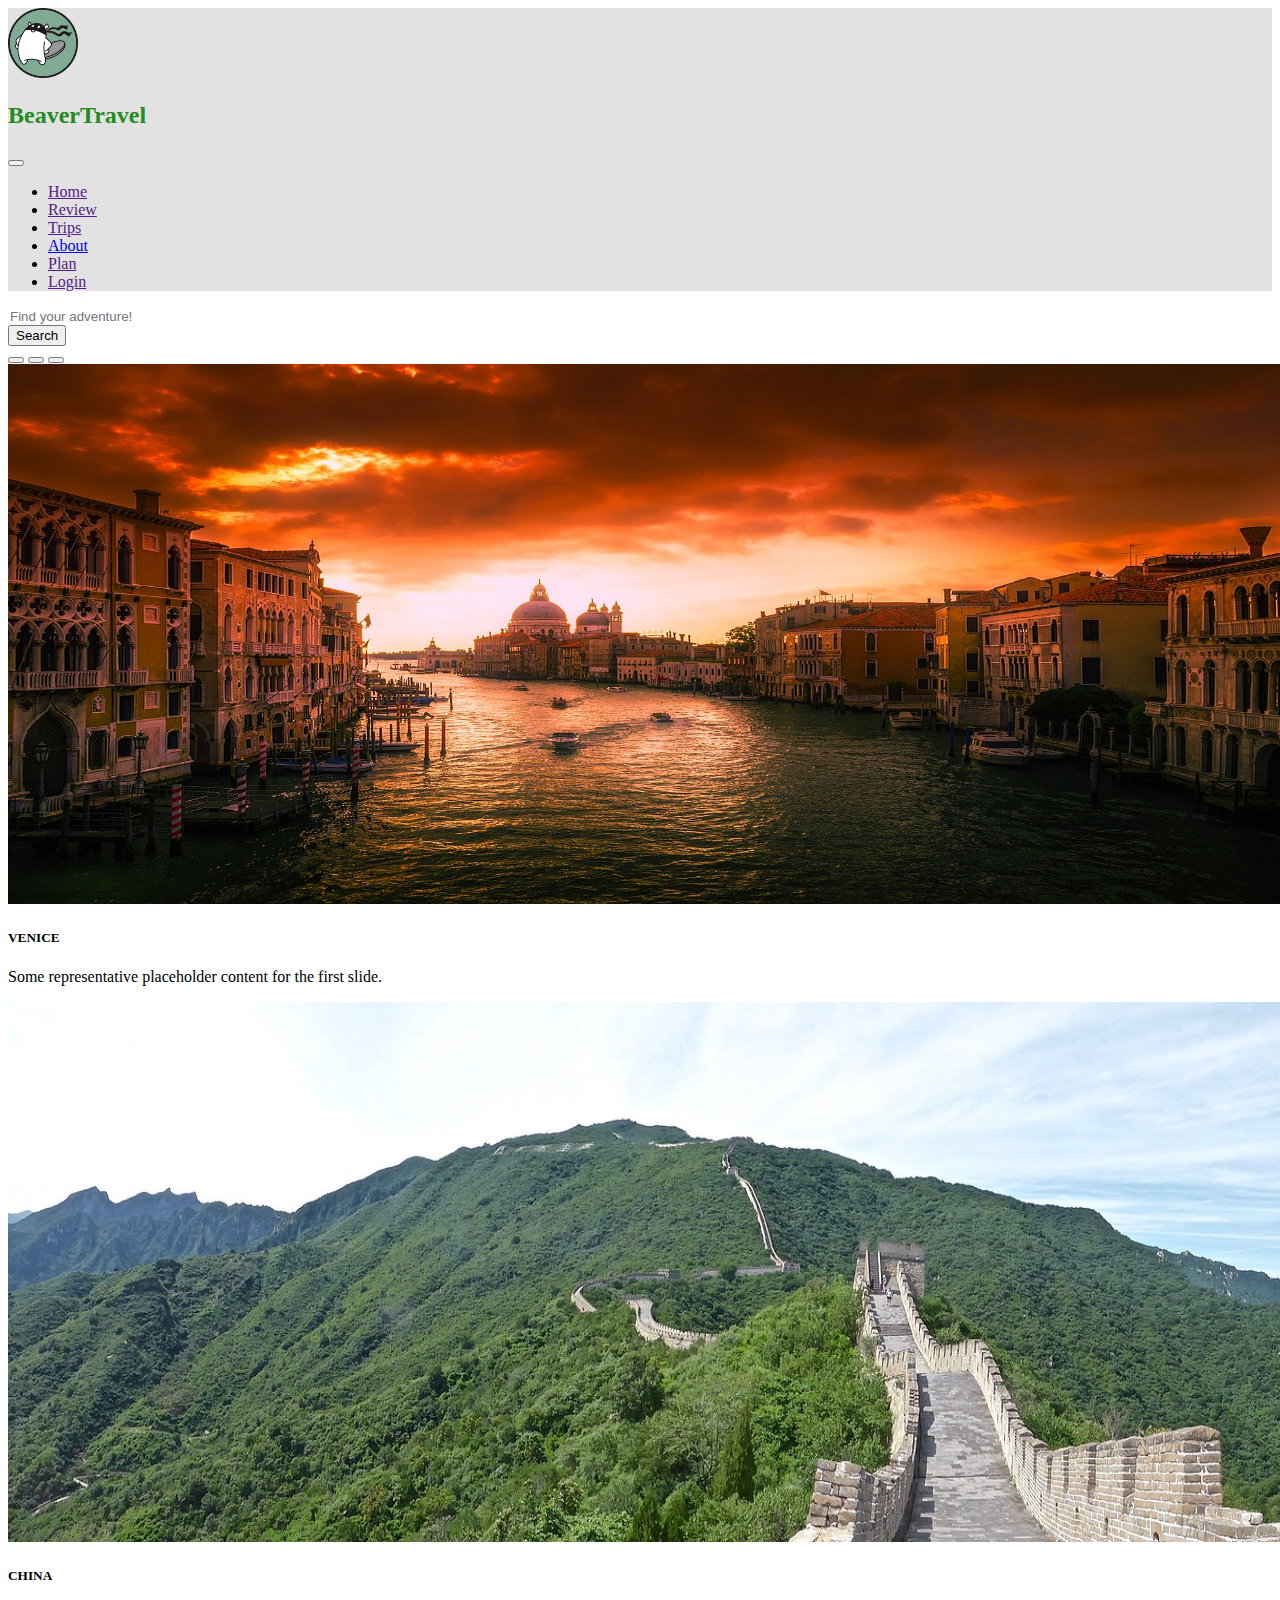
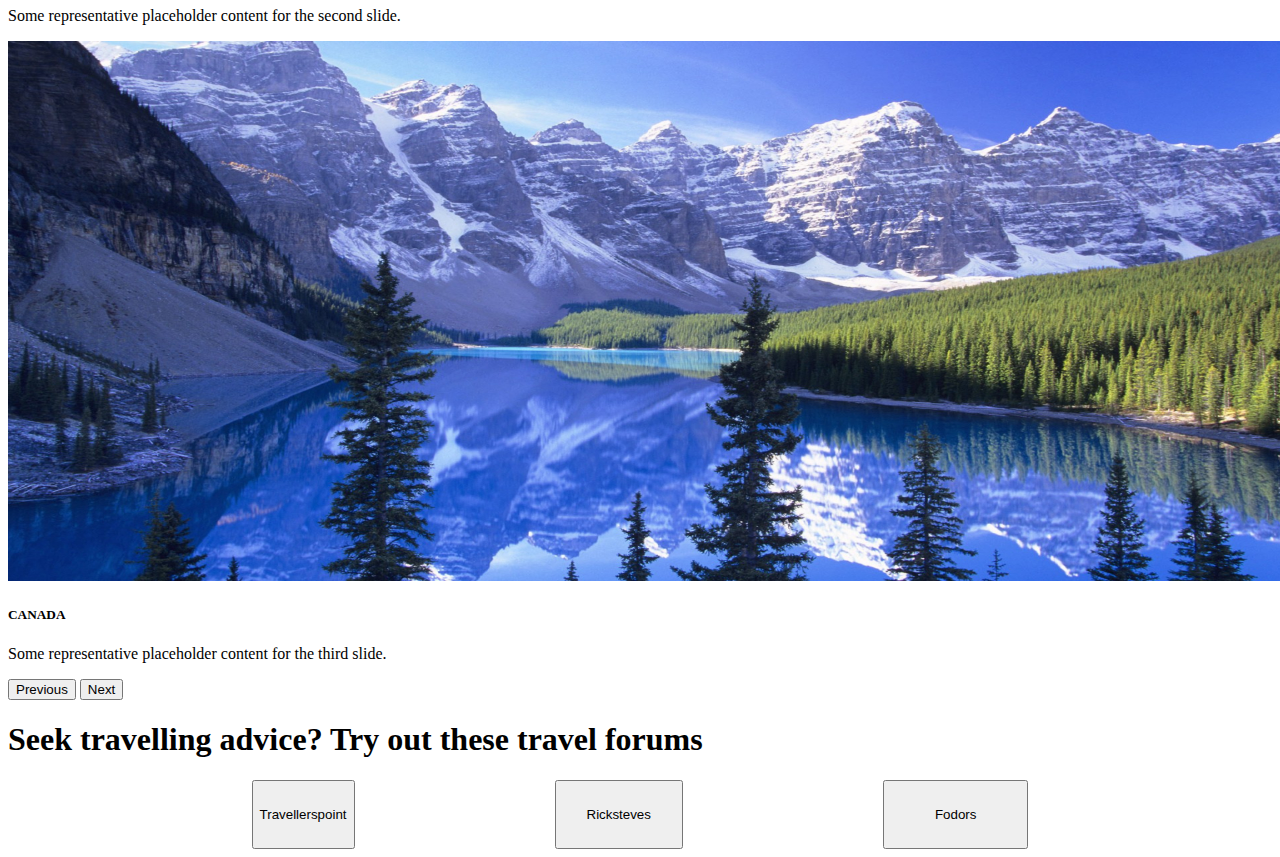
<file: index.html>
<!DOCTYPE html>
<html lang="en">
    <head>
        <meta charset="UTF-8">
        <meta http-equiv="X-UA-Compatible" content="IE=edge">
        <meta name="viewport" content="width=device-width, initial-scale=1.0">
        <title>BeaverTravel</title>
        <link rel="stylesheet" href="style.css">
        <link href="https://cdn.jsdelivr.net/npm/bootstrap@5.1.3/dist/css/bootstrap.min.css" rel="stylesheet"
              integrity="sha384-1BmE4kWBq78iYhFldvKuhfTAU6auU8tT94WrHftjDbrCEXSU1oBoqyl2QvZ6jIW3" crossorigin="anonymous">
        <script src="https://code.jquery.com/jquery-3.2.1.slim.min.js"></script>
    </head>
    <body class="bg-light">

    <!-Navigation header->
        <nav class="navbar navbar-expand-lg navbar-light headerClr">
            <div class="container">
                <a class="navbar-brand me-3" href="index.html"><img src="images/logo.png" height="70" width="70" alt="Logo image"></a>
                <h2 class="headerTxt">BeaverTravel</h2>
                <button class="navbar-toggler" type="button" data-bs-toggle="collapse" data-bs-target="#navbarNav" aria-controls="navbarNav" aria-expanded="false" aria-label="Toggle navigation">
                    <span class="navbar-toggler-icon"></span>
                </button>
                <div class="collapse navbar-collapse" id="navbarNav">
                    <ul class="navbar-nav ms-auto me-lg-5 gap-3">
                        <li class="nav-item">
                            <a class="nav-link active" aria-current="page" href="">Home</a>
                        </li>
                        <li class="nav-item">
                            <a class="nav-link" href="">Review</a>
                        </li>
                        <li class="nav-item">
                            <a class="nav-link" href="">Trips</a>
                        </li>
                        <li class="nav-item">
                            <a class="nav-link" href="about_us.html">About</a>
                        </li>
                        <li class="nav-item">
                            <a class="nav-link" href="">Plan</a>
                        </li>
                        <li class="nav-item">
                            <a class="nav-link" href="">Login</a>
                        </li>
                    </ul>
                </div>
            </div>
        </nav>

        <!-Search bar->
            <div class="row justify-content-center mt-5 mb-5">
                <div class="col-12 col-md-10 col-lg-8">
                    <form class="card card-sm">
                        <div class="card-body row no-gutters align-items-center">
                            <div class="col-auto">
                                <i class="fas fa-search h4 text-body"></i>
                            </div>
                            <!--end of col-->
                            <div class="col">
                                <input class="form-control form-control-lg form-control-borderless" type="search" placeholder="Find your adventure!">
                            </div>
                            <!--end of col-->
                            <div class="col-auto">
                                <button class="btn btn-lg btn-success" type="submit">Search</button>
                            </div>
                            <!--end of col-->
                        </div>
                    </form>
                </div>
                <!--end of col-->
                </div>
            </div>

        <!-Carousel Autoplay->
            <div id="carouselExampleCaptions" class="carousel slide" data-bs-ride="carousel">
                <div class="carousel-indicators">
                    <button type="button" data-bs-target="#carouselExampleCaptions" data-bs-slide-to="0" class="active" aria-current="true" aria-label="Slide 1"></button>
                    <button type="button" data-bs-target="#carouselExampleCaptions" data-bs-slide-to="1" aria-label="Slide 2"></button>
                    <button type="button" data-bs-target="#carouselExampleCaptions" data-bs-slide-to="2" aria-label="Slide 3"></button>
                </div>
                <div class="carousel-inner">
                    <div class="carousel-item active">
                        <img src="images/Venice.jpg" class="d-block w-100 carousel-autoplay-img" alt="Venice">
                        <div class="carousel-caption d-none d-md-block">
                            <h5>VENICE</h5>
                            <p>Some representative placeholder content for the first slide.</p>
                        </div>
                    </div>
                    <div class="carousel-item">
                        <img src="images/China.jpg" class="d-block w-100 carousel-autoplay-img" alt="China">
                        <div class="carousel-caption d-none d-md-block">
                            <h5>CHINA</h5>
                            <p>Some representative placeholder content for the second slide.</p>
                        </div>
                    </div>
                    <div class="carousel-item">
                        <img src="images/Canada.jpg" class="d-block w-100 carousel-autoplay-img" alt="Canada">
                        <div class="carousel-caption d-none d-md-block">
                            <h5>CANADA</h5>
                            <p>Some representative placeholder content for the third slide.</p>
                        </div>
                    </div>
                </div>
                <button class="carousel-control-prev" type="button" data-bs-target="#carouselExampleCaptions" data-bs-slide="prev">
                    <span class="carousel-control-prev-icon" aria-hidden="true"></span>
                    <span class="visually-hidden">Previous</span>
                </button>
                <button class="carousel-control-next" type="button" data-bs-target="#carouselExampleCaptions" data-bs-slide="next">
                    <span class="carousel-control-next-icon" aria-hidden="true"></span>
                    <span class="visually-hidden">Next</span>
                </button>
            </div>

        <!-Forums->
            <div class="mt-5">
                <div>
                    <h1 class="text-center">Seek travelling advice? Try out these travel forums</h1>
                </div>
                <div class="forums-links mt-5 mb-5">
                    <a href="https://www.travellerspoint.com/forum.cfm"><button class="btn btn-warning" style="padding-top: 25px; padding-bottom: 25px" type="button">Travellerspoint</button></a>
                    <a href="https://www.ricksteves.com/travel-forum"><button class="forum-button btn btn-warning" style="padding-top: 25px; padding-bottom: 25px; padding-left: 30px; padding-right: 30px" type="button">Ricksteves</button></a>
                    <a href="https://www.fodors.com"><button class="forum-button btn btn-warning" style="padding-top: 25px; padding-bottom: 25px; padding-left: 50px; padding-right: 50px" type="button">Fodors</button></a>
                </div>
            </div>

        <!-Popular locations->




        <!-Bootstrap bundle->
        <script src="https://cdn.jsdelivr.net/npm/bootstrap@5.1.3/dist/js/bootstrap.bundle.min.js"
                integrity="sha384-ka7Sk0Gln4gmtz2MlQnikT1wXgYsOg+OMhuP+IlRH9sENBO0LRn5q+8nbTov4+1p" crossorigin="anonymous">
        </script>
    </body>
</html>
</file>
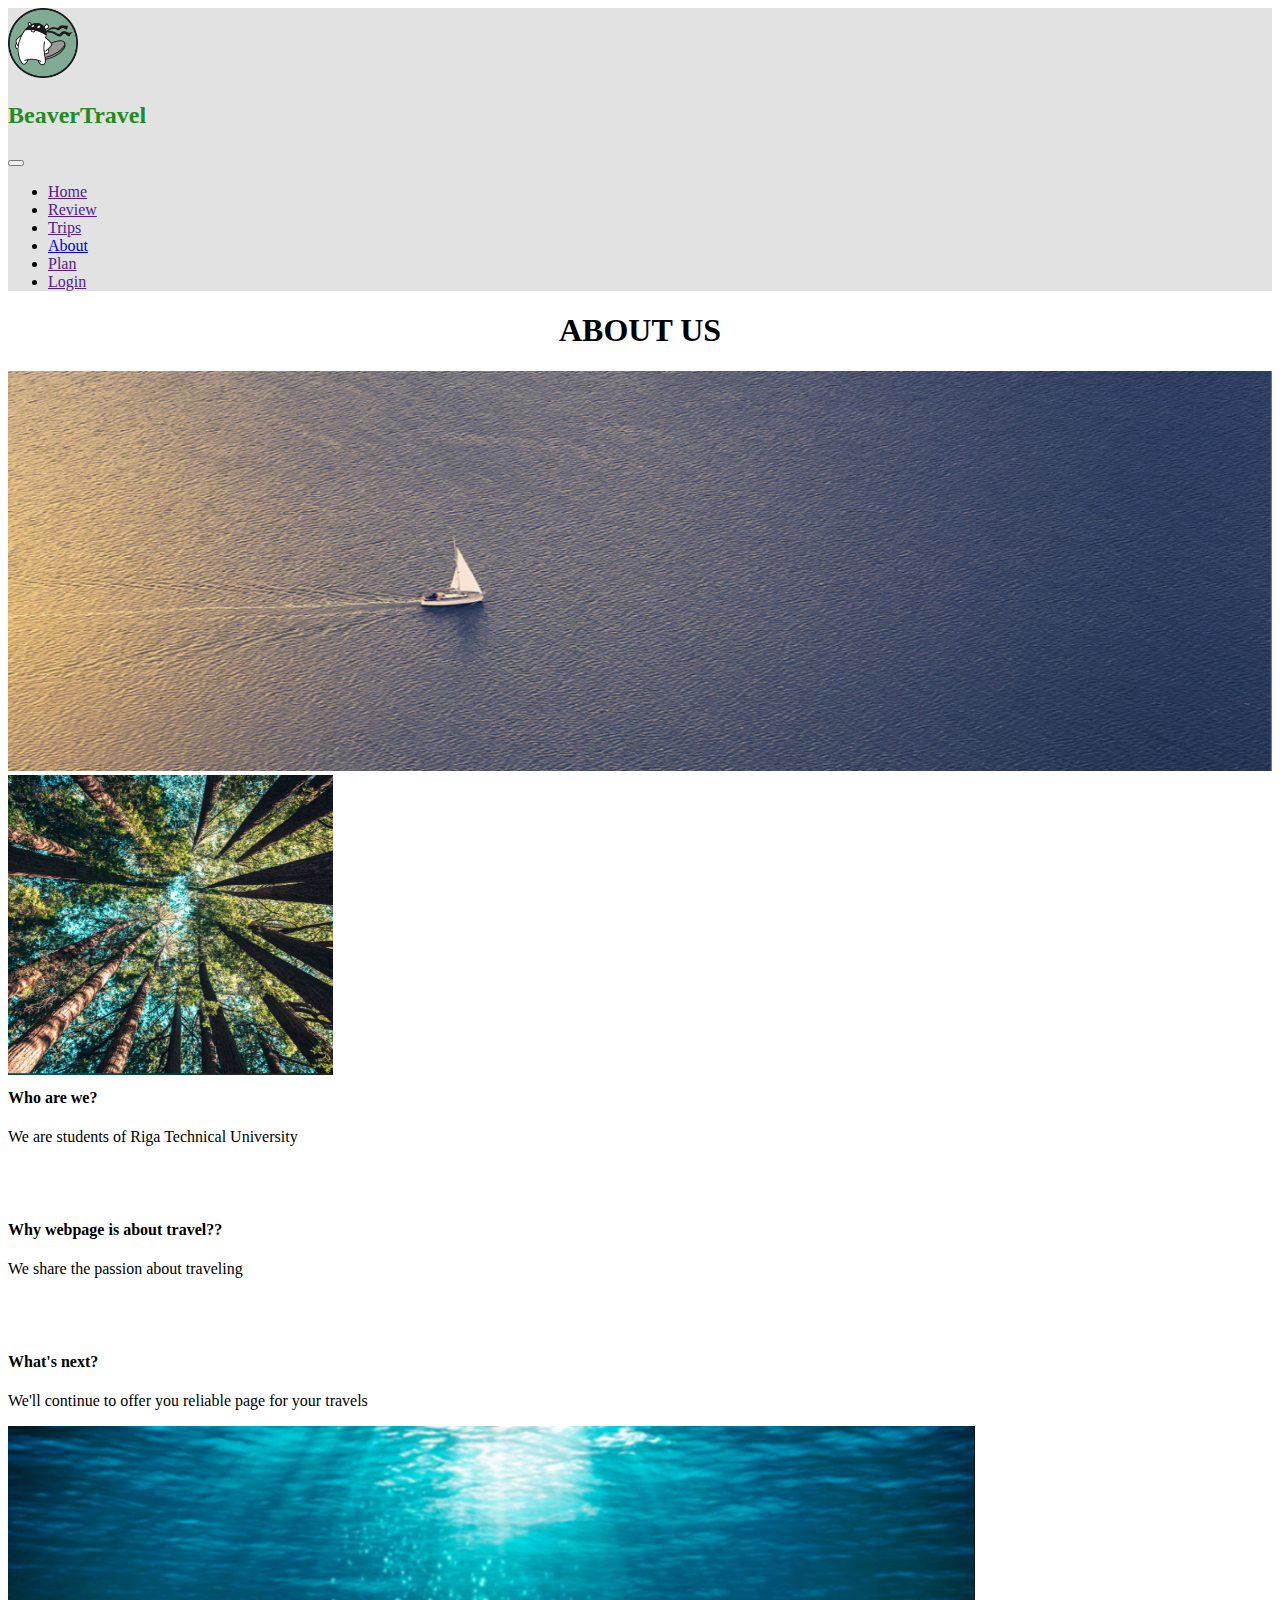
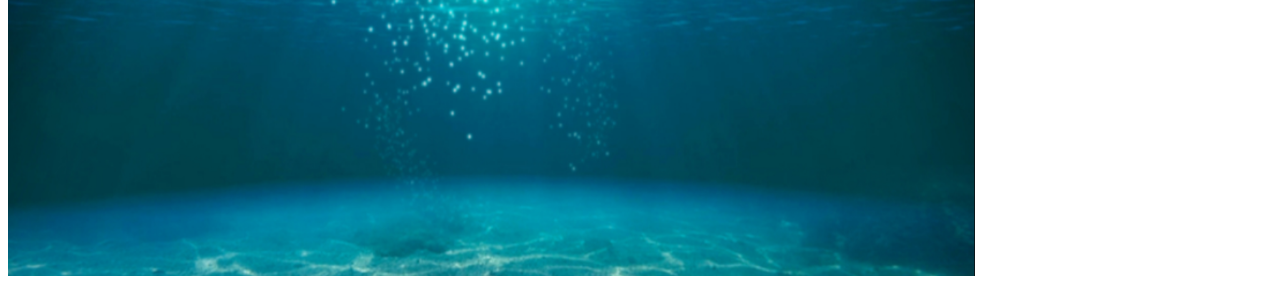
<file: about_us.html>
<!DOCTYPE html>
<html lang="en">
  <head>
    <meta charset="UTF-8" />
    <meta http-equiv="X-UA-Compatible" content="IE=edge" />
    <meta name="viewport" content="width=device-width, initial-scale=1.0" />
    <title>BeaverTravel</title>
    <link rel="stylesheet" href="../style.css" />
    <link
      href="https://cdn.jsdelivr.net/npm/bootstrap@5.1.3/dist/css/bootstrap.min.css"
      rel="stylesheet"
      integrity="sha384-1BmE4kWBq78iYhFldvKuhfTAU6auU8tT94WrHftjDbrCEXSU1oBoqyl2QvZ6jIW3"
      crossorigin="anonymous"
    />
  </head>
  <body class="bg-light">
    <!-Navigation header->
    <nav class="navbar navbar-expand-lg navbar-light headerClr">
      <div class="container">
        <a class="navbar-brand me-3" href="index.html"
          ><img src="images/logo.png" height="70" width="70" alt="Logo image"
        /></a>
        <h2 class="headerTxt">BeaverTravel</h2>
        <button
          class="navbar-toggler"
          type="button"
          data-bs-toggle="collapse"
          data-bs-target="#navbarNav"
          aria-controls="navbarNav"
          aria-expanded="false"
          aria-label="Toggle navigation"
        >
          <span class="navbar-toggler-icon"></span>
        </button>
        <div class="collapse navbar-collapse" id="navbarNav">
          <ul class="navbar-nav ms-auto me-lg-5 gap-3">
            <li class="nav-item">
              <a class="nav-link active" aria-current="page" href="">Home</a>
            </li>
            <li class="nav-item">
              <a class="nav-link" href="">Review</a>
            </li>
            <li class="nav-item">
              <a class="nav-link" href="">Trips</a>
            </li>
            <li class="nav-item">
              <a class="nav-link active" aria-current="page" href="about_us.html"
                >About</a
              >
            </li>
            <li class="nav-item">
              <a class="nav-link" href="">Plan</a>
            </li>
            <li class="nav-item">
              <a class="nav-link" href="">Login</a>
            </li>
          </ul>
        </div>
      </div>
    </nav>

    <!-About category text->
    <div class="container mt-5">
      <h1 style="text-align: center">ABOUT US</h1>
    </div>

    <img
      src="images/boat.png"
      class="img-fluid mt-4 mb-2"
      style="width: 100%; height: 400px"
      alt="Photografer image"
    />

    <!-About main text->
    <div class="container">
      <div class="row">
        <div class="col">
          <img
            src="images/tree.png"
            class="mt-5 ml"
            style="height: 300px; width: 325px"
            alt="Profile picture"
          />
        </div>
        <div class="col-5">
          <h4 style="margin-top: 10px">Who are we?</h4>
          <p>We are students of Riga Technical University</p>
          <h4 style="margin-top: 75px">Why webpage is about travel??</h4>
          <p>We share the passion about traveling</p>
          <h4 style="margin-top: 75px">What's next?</h4>
          <p>We'll continue to offer you reliable page for your travels</p>
        </div>
      </div>
    </div>

    <!-About quote container->
    <div class="container-fluid px-0 mt-5">
      <div class="forumtxt">
        <img
          src="images/deep.png"
          style="object-fit: cover; height: 50vh"
          class="w-100"
          alt="Deep"
        />
      </div>
    </div>

    <!-Bootstrap bundle->
    <script
      src="https://cdn.jsdelivr.net/npm/bootstrap@5.1.3/dist/js/bootstrap.bundle.min.js"
      integrity="sha384-ka7Sk0Gln4gmtz2MlQnikT1wXgYsOg+OMhuP+IlRH9sENBO0LRn5q+8nbTov4+1p"
      crossorigin="anonymous"
    ></script>
  </body>
</html>
</file>
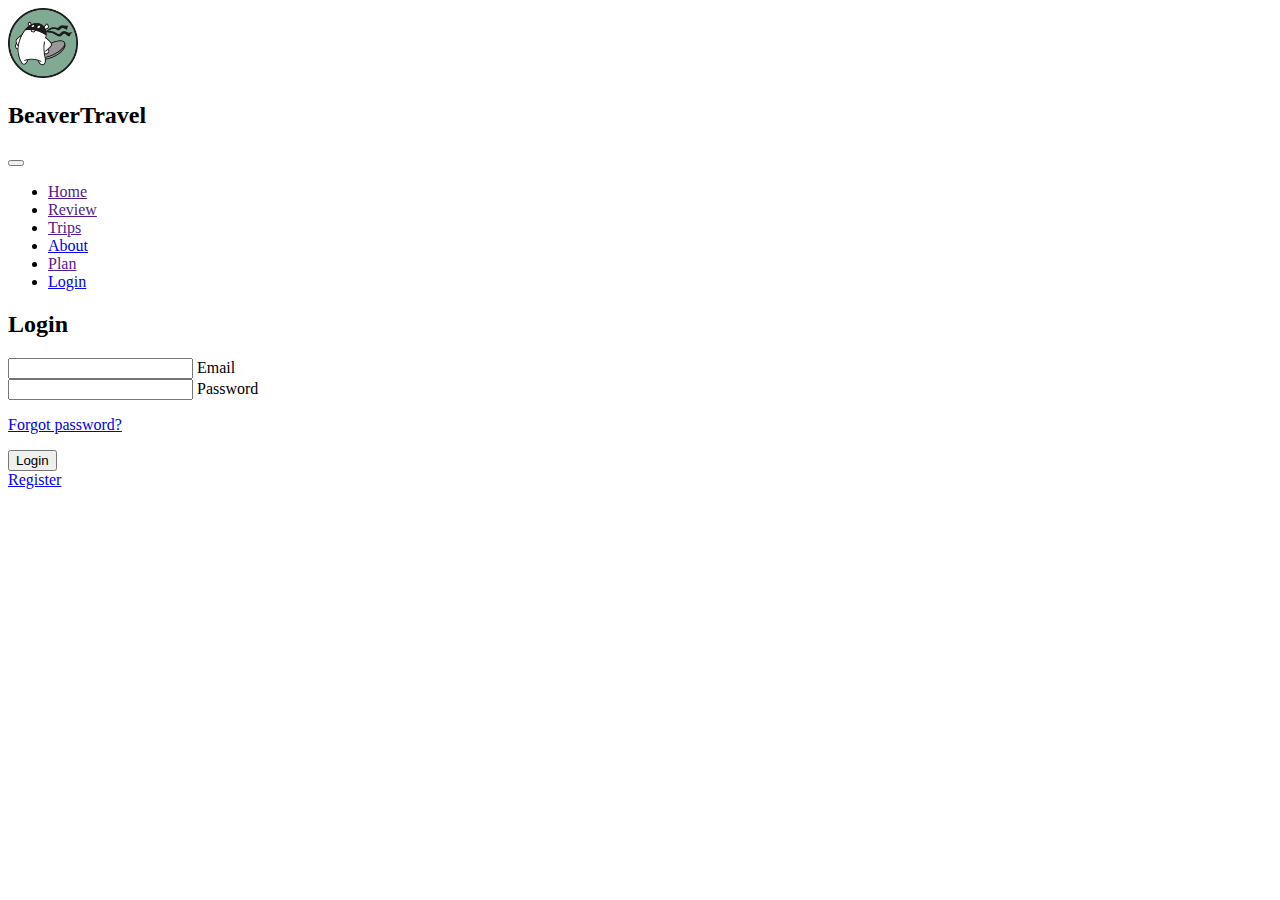
<file: login.html>
<!DOCTYPE html>
<html lang="en">
  <head>
    <meta charset="UTF-8" />
    <meta http-equiv="X-UA-Compatible" content="IE=edge" />
    <meta name="viewport" content="width=device-width, initial-scale=1.0" />
    <title>BeaverTravel</title>
    <link rel="stylesheet" href="Stylelogin.css" />
    <link
      href="https://cdn.jsdelivr.net/npm/bootstrap@5.1.3/dist/css/bootstrap.min.css"
      rel="stylesheet"
      integrity="sha384-1BmE4kWBq78iYhFldvKuhfTAU6auU8tT94WrHftjDbrCEXSU1oBoqyl2QvZ6jIW3"
      crossorigin="anonymous"
    />
  </head>
  <body class="bg-light">
    <!-Navigation header->
    <nav class="navbar navbar-expand-lg navbar-light headerClr">
      <div class="container">
        <a class="navbar-brand me-3" href="about_us.html"
          ><img src="images/logo.png" height="70" width="70" alt="Logo image"
        /></a>
        <h2 class="headerTxt">BeaverTravel</h2>
        <button
          class="navbar-toggler"
          type="button"
          data-bs-toggle="collapse"
          data-bs-target="#navbarNav"
          aria-controls="navbarNav"
          aria-expanded="false"
          aria-label="Toggle navigation"
        >
          <span class="navbar-toggler-icon"></span>
        </button>
        <div class="collapse navbar-collapse" id="navbarNav">
          <ul class="navbar-nav ms-auto me-lg-5 gap-3">
            <li class="nav-item">
              <a class="nav-link" aria-current="page" href="">Home</a>
            </li>
            <li class="nav-item">
              <a class="nav-link" href="">Review</a>
            </li>
            <li class="nav-item">
              <a class="nav-link" href="">Trips</a>
            </li>
            <li class="nav-item">
              <a class="nav-link" href="about_us.html">About</a>
            </li>
            <li class="nav-item">
              <a class="nav-link" href="">Plan</a>
            </li>
            <li class="nav-item">
              <a class="nav-link active" aria-current="page" href="login.html"
                >Login</a
              >
            </li>
          </ul>
        </div>
      </div>
    </nav>
    <form>
        <section class="vh-100 style">
            <div class="container py-5 h-100">
              <div class="row  justify-content-center align-items-center h-100">
                <div class="col-10 col-md-8 col-lg-6 col-xl-4">
                  <div class="card bg-success text-white" >
                    <div class="card-body p-5 text-center">
          
                      <div class="">
          
                        <h2 class="fw-bold mb-2 ">Login</h2>
          
                        <div class="form-outline form-white mb-4">
                          <input type="email" id="Email" class="form-control form-control-lg" />
                          <label class="form-label" for="Email">Email</label>
                        </div>
          
                        <div class="form-outline form-white mb-2">
                          <input type="password" id="Password" class="form-control form-control-lg" />
                          <label class="form-label" for="Password">Password</label>
                        </div>
          
                        <p class="small mb-1 pb-lg-2"><a class="text-white-50" href="#!">Forgot password?</a></p>
          
                        <button class="btn btn-outline-light btn-lg px-5 mb-3" type="submit">Login</button>
                      </div>
        
                      <div>

                        <a href="#!" class="text-white-50 fw-bold">Register</a>
                        
                      </div>
          
                    </div>
                  </div>
                </div>
              </div>
            </div>
          </section>
    <!-Bootstrap bundle->
    <script
      src="https://cdn.jsdelivr.net/npm/bootstrap@5.1.3/dist/js/bootstrap.bundle.min.js"
      integrity="sha384-ka7Sk0Gln4gmtz2MlQnikT1wXgYsOg+OMhuP+IlRH9sENBO0LRn5q+8nbTov4+1p"
      crossorigin="anonymous"
    ></script>
  </body>
</html>
</file>
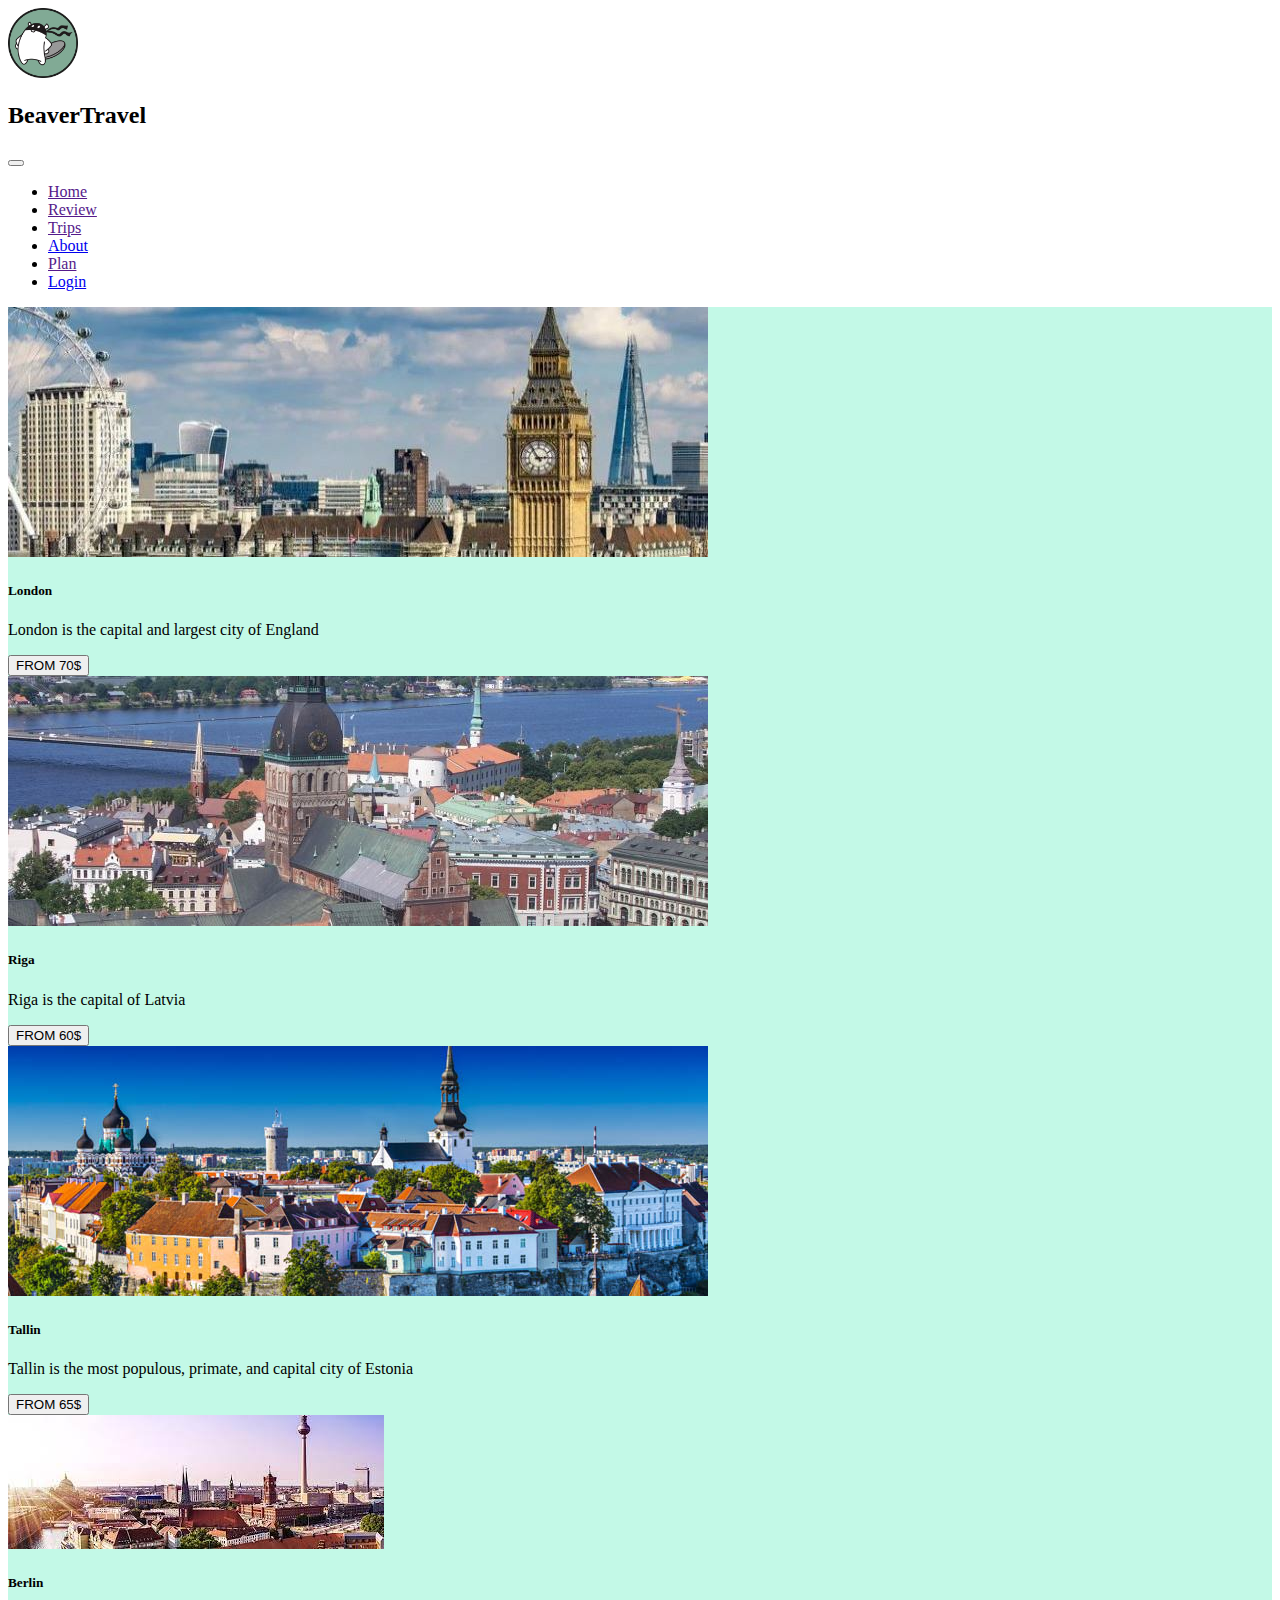
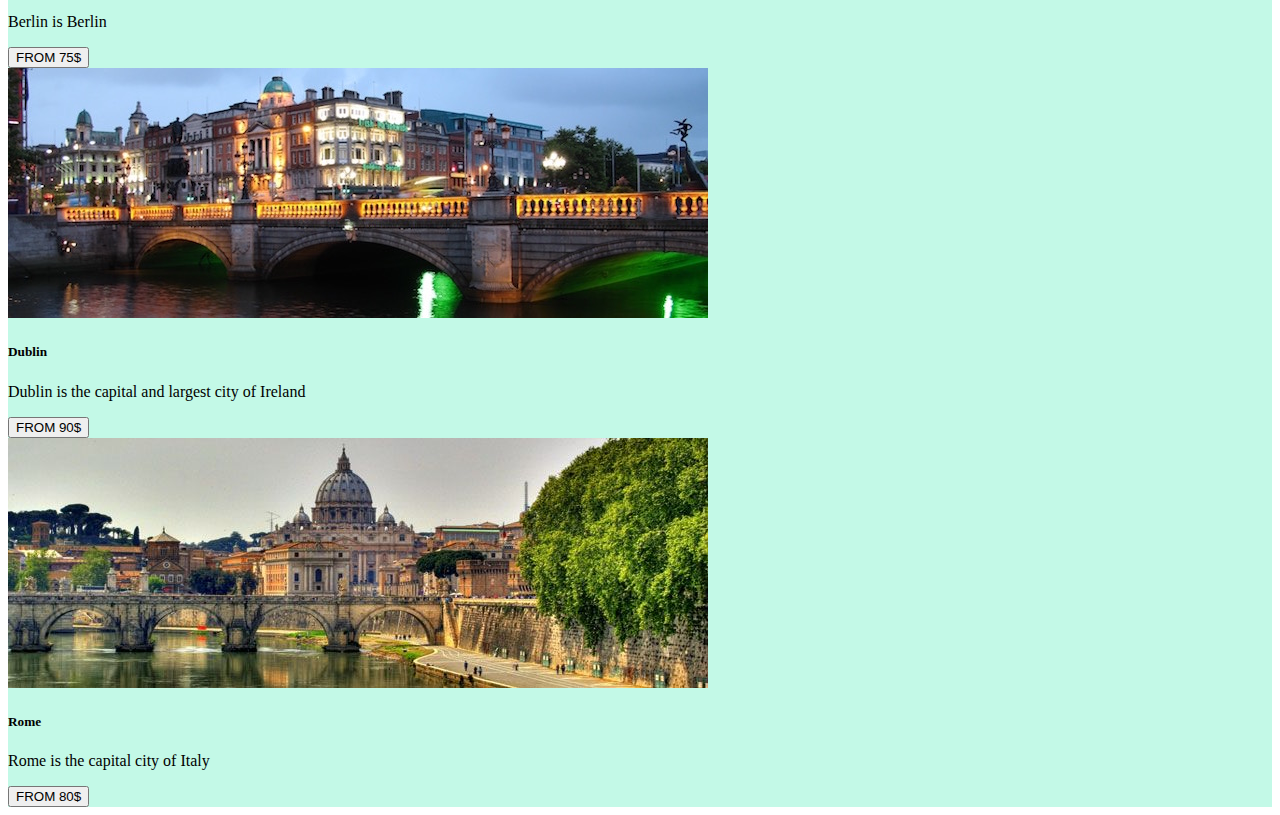
<file: Trips.html>
<!DOCTYPE html>
<html lang="en">
  <head>
    <meta charset="UTF-8" />
    <meta http-equiv="X-UA-Compatible" content="IE=edge" />
    <meta name="viewport" content="width=device-width, initial-scale=1.0" />
    <title>BeaverTravel</title>
    <link rel="stylesheet" href="Stylelogin.css" />
    <link
      href="https://cdn.jsdelivr.net/npm/bootstrap@5.1.3/dist/css/bootstrap.min.css"
      rel="stylesheet"
      integrity="sha384-1BmE4kWBq78iYhFldvKuhfTAU6auU8tT94WrHftjDbrCEXSU1oBoqyl2QvZ6jIW3"
      crossorigin="anonymous"
    />
  </head>
  <body class="bg-light">
    <!-Navigation header->
    <nav class="navbar navbar-expand-lg navbar-light headerClr">
      <div class="container">
        <a class="navbar-brand me-3" href="about_us.html"
          ><img src="images/logo.png" height="70" width="70" alt="Logo image"
        /></a>
        <h2 class="headerTxt">BeaverTravel</h2>
        <button
          class="navbar-toggler"
          type="button"
          data-bs-toggle="collapse"
          data-bs-target="#navbarNav"
          aria-controls="navbarNav"
          aria-expanded="false"
          aria-label="Toggle navigation"
        >
          <span class="navbar-toggler-icon"></span>
        </button>
        <div class="collapse navbar-collapse" id="navbarNav">
          <ul class="navbar-nav ms-auto me-lg-5 gap-3">
            <li class="nav-item">
              <a class="nav-link" aria-current="page" href="">Home</a>
            </li>
            <li class="nav-item">
              <a class="nav-link" href="">Review</a>
            </li>
            <li class="nav-item">
              <a class="nav-link" href="">Trips</a>
            </li>
            <li class="nav-item">
              <a class="nav-link" href="about_us.html">About</a>
            </li>
            <li class="nav-item">
              <a class="nav-link" href="">Plan</a>
            </li>
            <li class="nav-item">
              <a class="nav-link active" aria-current="page" href="login.html"
                >Login</a
              >
            </li>
          </ul>
        </div>
      </div>
    </nav>
    <form>


        <section style="background-color: #C3F9E7;">
            <div class="container py-5">
                        <div class="row justify-content-center mb-3">
                            <div class="col-md-12 col-xl-10">
                              <div class="card shadow-0 border rounded-3">
                                <div class="card-body">
                                  <div class="row">
                                    <div class="col-md-12 col-lg-3 col-xl-3 mb-4 mb-lg-0">
                                      <div class="">
                            <img src="images/London.jpg"
                              class="w-100" />
                          </div>
                        </div>
                        <div class="col-md-6 col-lg-6 col-xl-6">
                          <h5>London</h5>
                          <div class="d-flex flex-row">
                            <div class="text-danger mb-1 me-2">                             
                            </div>
                           <p class="text-truncate mb-4 mb-md-1">
                            London is the capital and largest city of England
                          </p>
                          </div>
                        </div>
                        <div class="col-xl-3 border-start">        
                          <div class="d-flex flex-column mt-3">
                            <button class="btn btn-success btn-lg " type="button">FROM 70$</button>
                          </div>
                        </div>
                      </div>
                    </div>
                  </div>
                </div>
              </div>


              <div class="row justify-content-center mb-3">
                <div class="col-md-12 col-xl-10">
                  <div class="card shadow-0 border rounded-3">
                    <div class="card-body">
                      <div class="row">
                        <div class="col-md-12 col-lg-3 col-xl-3 mb-4 mb-lg-0">
                            <div class="">
                            <img src="images/Riga.jpg"
                              class="w-100" />
                          </div>
                        </div>
                        <div class="col-md-6 col-lg-6 col-xl-6">
                          <h5>Riga</h5>
                          <div class="d-flex flex-row">
                            <div class="text-danger mb-1 me-2">                             
                            </div>
                           <p class="text-truncate mb-4 mb-md-1">
                            Riga  is the capital of Latvia
                          </p>
                          </div>
                        </div>
                        <div class="col-xl-3 border-start">        
                          <div class="d-flex flex-column mt-3">
                            <button class="btn btn-success btn-lg" type="button">FROM 60$</button>
                          </div>
                        </div>
                      </div>
                    </div>
                  </div>
                </div>
              </div>


              <div class="row justify-content-center mb-3">
                <div class="col-md-12 col-xl-10">
                  <div class="card shadow-0 border rounded-3">
                    <div class="card-body">
                      <div class="row">
                        <div class="col-md-12 col-lg-3 col-xl-3 mb-4 mb-lg-0">
                            <div class="">
                            <img src="images/Tallin.jpg"
                              class="w-100" />
                          </div>
                        </div>
                        <div class="col-md-6 col-lg-6 col-xl-6">
                          <h5>Tallin</h5>
                          <div class="d-flex flex-row">
                            <div class="text-danger mb-1 me-2">                             
                            </div>
                           <p class="text-truncate mb-4 mb-md-1">
                            Tallin is the most populous, primate, and capital city of Estonia
                          </p>
                          </div>
                        </div>
                        <div class="col-xl-3 border-start">        
                          <div class="d-flex flex-column mt-3">
                            <button class="btn btn-success btn-lg" type="button">FROM 65$</button>
                          </div>
                        </div>
                      </div>
                    </div>
                  </div>
                </div>
              </div>
              <div class="row justify-content-center mb-3">
                <div class="col-md-12 col-xl-10">
                  <div class="card shadow-0 border rounded-3">
                    <div class="card-body">
                      <div class="row">
                        <div class="col-md-12 col-lg-3 col-xl-3 mb-4 mb-lg-0">
                            <div class="">
                            <img src="images/Berlin.jpg"
                              class="w-100" />
                          </div>
                        </div>
                        <div class="col-md-6 col-lg-6 col-xl-6">
                          <h5>Berlin</h5>
                          <div class="d-flex flex-row">
                            <div class="text-danger mb-1 me-2">                             
                            </div>
                           <p class="text-truncate mb-4 mb-md-1">
                            Berlin is Berlin
                          </p>
                          </div>
                        </div>
                        <div class="col-xl-3 border-start">        
                          <div class="d-flex flex-column mt-3">
                            <button class="btn btn-success btn-lg" type="button">FROM 75$</button>
                          </div>
                        </div>
                      </div>
                    </div>
                  </div>
                </div>
              </div>
              <div class="row justify-content-center mb-3">
                <div class="col-md-12 col-xl-10">
                  <div class="card shadow-0 border rounded-3">
                    <div class="card-body">
                      <div class="row">
                        <div class="col-md-12 col-lg-3 col-xl-3 mb-4 mb-lg-0">
                            <div class="">
                            <img src="images/Dublin.jpg"
                              class="w-100" />
                          </div>
                        </div>
                        <div class="col-md-6 col-lg-6 col-xl-6">
                          <h5>Dublin</h5>
                          <div class="d-flex flex-row">
                            <div class="text-danger mb-1 me-2">                             
                            </div>
                           <p class="text-truncate mb-4 mb-md-1">
                            Dublin is the capital and largest city of Ireland
                          </p>
                          </div>
                        </div>
                        <div class="col-xl-3 border-start">        
                          <div class="d-flex flex-column mt-3">
                            <button class="btn btn-success btn-lg" type="button">FROM 90$</button>
                          </div>
                        </div>
                      </div>
                    </div>
                  </div>
                </div>
              </div>
              <div class="row justify-content-center mb-3">
                <div class="col-md-12 col-xl-10">
                  <div class="card shadow-0 border rounded-3">
                    <div class="card-body">
                      <div class="row">
                        <div class="col-md-12 col-lg-3 col-xl-3 mb-4 mb-lg-0">
                            <div class="">
                            <img src="images/Rome.jpg"
                              class="w-100" />
                          </div>
                        </div>
                        <div class="col-md-6 col-lg-6 col-xl-6">
                          <h5>Rome</h5>
                          <div class="d-flex flex-row">
                            <div class="text-danger mb-1 me-2">                             
                            </div>
                           <p class="text-truncate mb-4 mb-md-1">
                            Rome is the capital city of Italy</p>
                          </div>
                        </div>
                        <div class="col-xl-3 border-start">        
                          <div class="d-flex flex-column mt-3">
                            <button class="btn btn-success btn-lg" type="button">FROM 80$</button>
                          </div>
                        </div>
                      </div>
                    </div>
                  </div>
                </div>
              </div>
            </div>
            </div>           
          </section>
    <!-Bootstrap bundle->
    <script
      src="https://cdn.jsdelivr.net/npm/bootstrap@5.1.3/dist/js/bootstrap.bundle.min.js"
      integrity="sha384-ka7Sk0Gln4gmtz2MlQnikT1wXgYsOg+OMhuP+IlRH9sENBO0LRn5q+8nbTov4+1p"
      crossorigin="anonymous"
    ></script>
  </body>
</html>
</file>
<file: style.css>
/*==================================================Home==============================================================*/
/*Header text color*/
.headerTxt {
    color: rgb(34,139,34);
}
/*Header background color*/
.headerClr {
    background-color: #E2E2E2;
}
/*First carousel with autoplay====Start*/
.form-control-borderless {
    border: none;
}

.form-control-borderless:hover, .form-control-borderless:active, .form-control-borderless:focus {
    border: none;
    outline: none;
    box-shadow: none;
}

.carousel-autoplay-img {
    height: 60vh;
    width: 100vw;
}
/*First carousel with autoplay====End*/
/*Buttons with a link to forums*/
.forums-links {
    display: flex;
    justify-content: center;
    gap: 200px;
}
/*==================================================About==============================================================*/
.about_me_text {
    color: rgb(255, 255, 255);
    background-image: url(images/ocean.webp);
    background-position: center;
    background-repeat: no-repeat;
    background-size: cover;
    height: 100vh;
  }
/*==================================================Profile==============================================================*/
.flex-profile {
    display:flex;
}
.flex-profile-buttons {
    display:flex;
    gap: 10px;
}
</file>
<file: Stylelogin.css>
.form-floating1{margin-top: 270px;}
.form-floating2{padding:5px 800px;}
.form-floating3{padding:5px 800px;}
.form-floating4{padding:5px 800px;}
.checkbox{padding:5px 800px;}
.form-floating5{padding:5px 800px;}
.form-floating6{padding:5px 800px;}
</file>
